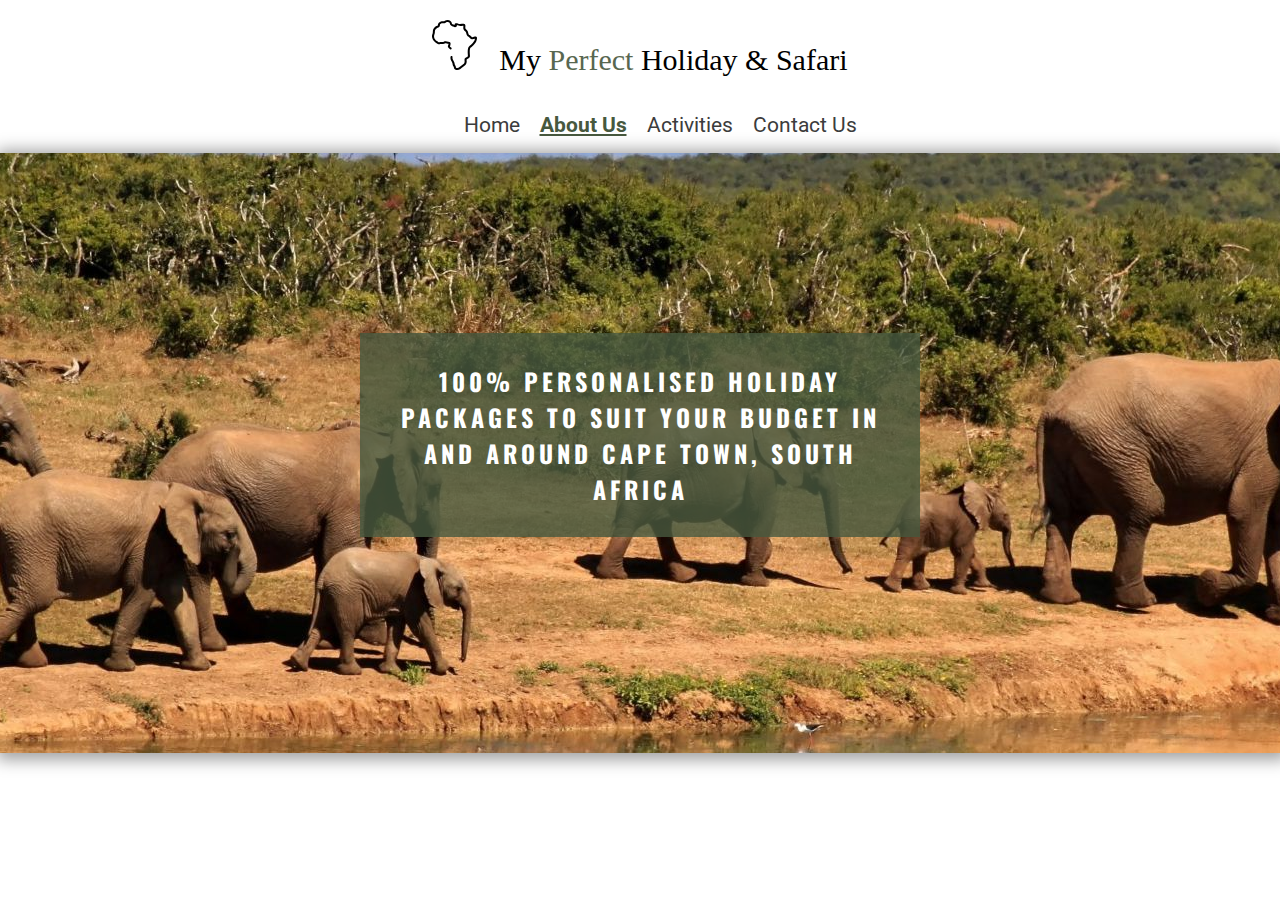
<file: about-us.html>
<!DOCTYPE html>
<html lang="en">
<head>
    <meta charset="UTF-8">
    <meta http-equiv="X-UA-Compatible" content="IE=edge">
    <meta name="viewport" content="width=device-width, initial-scale=1.0">

    <link href="https://cdn.jsdelivr.net/npm/bootstrap@5.2.0-beta1/dist/css/bootstrap.min.css" rel="stylesheet" integrity="sha384-0evHe/X+R7YkIZDRvuzKMRqM+OrBnVFBL6DOitfPri4tjfHxaWutUpFmBp4vmVor" crossorigin="anonymous">
    <link rel="stylesheet" href="assets/css/styles.css">

    <title>My Perfect Holiday & Safari</title>
</head>
<body>
    <header>
        <!-- Logo -->
        <div id="logo-div">
            <div id="logo">
                <img src="assets/images/africa.svg" alt="ClipArt Of Africa" id="africa-svg">
            </div>
            &nbsp; 
            <div id="logo-text">
                <p>My <span>Perfect</span> Holiday & Safari</p>
            </div>
        </div>
        <!-- Navigation -->
        <nav>
            <ul>
                <li><a href="index.html">Home</a></li>
                <li><a href="about-us.html" id="active">About Us</a></li>
                <li><a href="activities.html">Activities</a></li>
                <li><a href="contact-us.html">Contact Us</a></li>
            </ul>
        </nav>
    </header>

    <!-- Top Image -->
    <section id="top-image-outer">
        <div id="top-image"></div>
        <div id="cover-text">
            <h2>100% Personalised Holiday packages to suit your budget in and around Cape Town, South Africa</h2>
        </div>
    </section>
</body>
</html>
</file>
<file: assets/css/styles.css>
@import url('https://fonts.googleapis.com/css2?family=Oswald&family=Roboto:wght@300&display=swap');

body {
    margin: 0 auto;
    scroll-behavior: smooth;
}

/* Header styling */

#logo-div hr {
    width: 20%;
    align-items: center;
    margin: 0 auto;
}

header {
    margin: 0 auto;
    text-align: center;
}

header div {
    display: inline-block;
    margin: 10px 0;
}

#africa-svg {
    height: 50px;
    width: auto;
}

#logo-div {
    width: 100%;
    font-size: 30px;
}

#logo-text {
    text-align: left;
    margin: 0;
}

#logo-text p {
    transition: .2s all ease-in-out;
}

@media only screen and (max-width: 360px)  {
    
    #logo-text {
        font-size: 1rem;
    }
}

#logo-text p:hover {
    color: rgb(56, 34, 7);
    cursor: pointer;
}

div p {
    margin: 0;
}

div span {
    color: #586750;
}

#active {
    text-decoration: underline;
    color: #47583E;
    font-weight: bold;
}

nav {
    width: 100%;
}

nav li {
    list-style: none;
    display: inline-block;
    padding: 0 8px;
    transition: .2s all ease-in-out;
}

nav a {
    text-decoration: none;
    font-size: 1.3em;
    color: rgb(60, 60, 60);
    font-family: Roboto, sans-serif;
}

nav a:hover {
    color: rgb(60, 60, 60);
}

nav li:hover {
    transform: scale(1.1);
}

/* Top Image */

#top-image-outer {
    height: 600px;
    width: 100%;
    overflow: hidden;
    position: relative;
    box-shadow: 2px 2px 15px 5px rgba(0, 0, 0, 0.37);
}

#cover-text,
#cover-text h2 {
    color: rgb(255, 255, 255);
    margin: 0;
}

#top-image {
    height: 600px;
    width: 100%;
    background: url("../images/top-image.jpg") no-repeat center center;

    animation-name: zoom-effect;
    animation-duration: 8s;
    animation-fill-mode: forwards;

}

/* Animation keyframes */
@keyframes zoom-effect {
    from {
        transform: scale(1);
    }

    to {
        transform: scale(1.1);
    }
}

#cover-text {
    text-align: center;
    font-size: 100%;
    font-family: oswald, sans-serif;
    text-transform: uppercase;
    letter-spacing: 4px;
    width: 500px;
    height: auto;
    padding: 30px;
    background-color: #47583ece;
    left: 0;
    right: 0;
    top: 30%;
    margin: auto;
    position: absolute;
}

.home-ul {
    font-size: 25px;
    direction: rtl;
}

@media only screen and (max-width: 532px)  {
    
    #cover-text {
        width: 100%;
        text-align: center;
    }
}


/* Home Info section */
.image-right {
    width: 560px;
    height: auto;
    float: right;
    border-radius: 10px;
    outline: 10px solid #586750;
    outline-offset: -10px;
}

.image-left {
    width: 560px;
    height: auto;
    float: left;
    border-radius: 10px;
    outline: 10px solid #586750;
    ;
    outline-offset: -10px;
}

.image-right:hover {
    outline: 10px solid #586750c9;
    outline-offset: -10px;
}

.image-left:hover {
    outline: 10px solid #586750c9;
    outline-offset: -10px;
}

.info-section {
    margin: 20px;
    padding: 30px 40px 30px 40px;
    padding-top: 30px;
    font-family: Roboto, sans-serif;
    vertical-align: middle;
    right: 0;
    left: 0;
}

.card {
    width: 80%;
    height: auto;
}

.info-hr {
    width: 50%;
    align-items: center;
    margin: 0 auto;
}

ul {
    list-style-image: url('../images/elephant-icon.svg');
    font-weight: 400 !important;
}

#list {
    font-weight: bold;
    text-align: right;
}

section h1 {
    font-family: 'Oswald', sans serif;
    text-align: center;
}
/* Media Query for the info section on the home Page */
@media only screen and (max-width: 460px)  {
    
    .info-section {
        padding: 0;
        font-size: 100%;
    }
    .home-ul {
        font-size: 20px;
        direction: ltr;
    }
    .image-right {
        margin-top: 20px;
    }
    .image-left {
        margin-bottom: 20px;
    }
    #list {
        text-align: left;
    }
}

/* Activities Page */
section .activities-header {
    text-align: center;
    font-family: 'Oswald', sans-serif;
}

.button-style {
    background-color: transparent;
    border: none;
    padding: 0;
    margin: 0;
}

.info-style {
    margin: 20px;
}

.info-style div {
    text-align: center;
}

.button-image {
    width: 400px;
    border-radius: 20px;
    margin: 30px;
}

.card-style,
.front,
.back {
    width: 360px;
    height: 360px;
}

.card-style {
    margin: 10px;
    display: inline-block;
}

.front {
    box-sizing: border-box;
    padding: 2rem;
    border-radius: 4px;
    box-shadow: 0 1rem 2rem rgba(0, 0, 0, .25);
    font-weight: 700;
    font-size: 2rem;
    color: #fff;
    text-transform: uppercase;
    text-align: center;
}

.back {
    box-sizing: border-box;
    padding: 2rem;
    border-radius: 4px;
    box-shadow: 0 1rem 2rem rgba(0, 0, 0, .25);
    overflow: scroll;

    font-size: medium;
    color: black;

}

.front,
.back {
    position: absolute;
    top: 0;
    left: 0;
    backface-visibility: hidden;
    overflow: hidden;
    transition: transform .8s ease;
}

.back {
    transform: rotateY(180deg);
}

.card-style:hover .front {
    transform: rotateY(-180deg);
}

.card-style:hover .back {
    transform: rotateY(0deg);
}

.card-style {
    perspective: 75rem;
}

#activities-iframe {
    width: 100%;
    height: 400px;
}
/* Media Query for Activities Page */
@media only screen and (max-width: 425px) {
    .card-style {
        width: 100%;
        margin: 20px 0;
    }
    .front, .back {
        width: 100%;
    }
}

/* Conact Us */
.contact-form label {
    color: rgb(112, 58, 0);
}

.button-form {
    width: 100%;
    display: inline-block;
}

#submit {
    background-color: #703a00;
    border: none;
    border-radius: 20px;
    color: #fff;
    width: 200px;
    height: 50px;
    background-size: 300% 100%;
    transition: .2s all ease-in-out;
}

#submit:hover {
    transition: all .4s ease-in-out;
    background-position: 100% 0;
}

#submit:focus {
    outline: none;
}
.submit-color {
    background: linear-gradient(90deg, #703a00 0%, #1e4808 100%);
    box-shadow: 0 4px 15px 0 #6e4700;
}

.contact-list {
    list-style: none;
    padding: 0;
}

.contact-style {
    width: 100%;
    margin-bottom: 30px;
}

.contact-label {
    color: #6e4700;
    font-weight: 800;
}

#contact-map {
    width: 100%;
    height: 358px;
    border: 4px solid rgba(2, 2, 2, 0.624);
    border-radius: 10px;
}

#gmap-frame {
    width: 100%;
    height: 350px;
    border-radius: 10px;
}

.contact-list a {
    color: #47583E;
    text-decoration: none;
}

.contact-list a:hover {
    color: #0a1d00;
    text-decoration: underline;
}

#video-style {
    padding: 0 40px;
    margin: 0;
    font-family: 'Roboto', sans-serif;
    font-size: 18px;
}

#top-button {
  display: none;
  position: fixed;
  bottom: 20px;
  right: 30px;
  z-index: 99;
  font-size: 18px;
  border: none;
  outline: none;
  background-color: transparent;
  color: #705732;
  cursor: pointer;
  font-size: 40px;
}

#top-button:hover {
  color: #705732a5;
}

/* Media Query for Contact Page */
@media only screen and (max-width: 425px) {
    .button-form {
        text-align: center;
    }
    .contact-details {
        font-size: x-large;
        margin-bottom: 20px;
    }
    .contact-label {
        font-size: x-large;
    }
}

/* Footer */

.social-networks {
    text-align: center;
}

.social-networks>li {
    display: inline;
}

.social-networks i {
    font-size: 200%;
    margin: 1%;
    padding: 2%;
}

footer {
    background-color: #724A1B;
    height: auto;
    font-family: Oswald, sans-serif;
    padding: 10px;
    color: black;
    box-shadow: inset 0px 20px 7px -13px rgba(0, 0, 0, 0.33);
}

footer h4 {
    text-transform: uppercase;
    text-align: center;
    padding-top: 10px;
}

footer a {
    text-decoration: none;
    color: rgb(0, 0, 0);
    transition: .2s all ease-in-out;
}

footer a:hover {
    color: #1e4808;
}

footer i {
    transition: .3s all ease-in-out;
}

footer i:hover {
    transform: scale(1.1) rotate(30deg);
}

footer h5 {
    text-align: center;
    margin: 0 auto;
}
</file>
